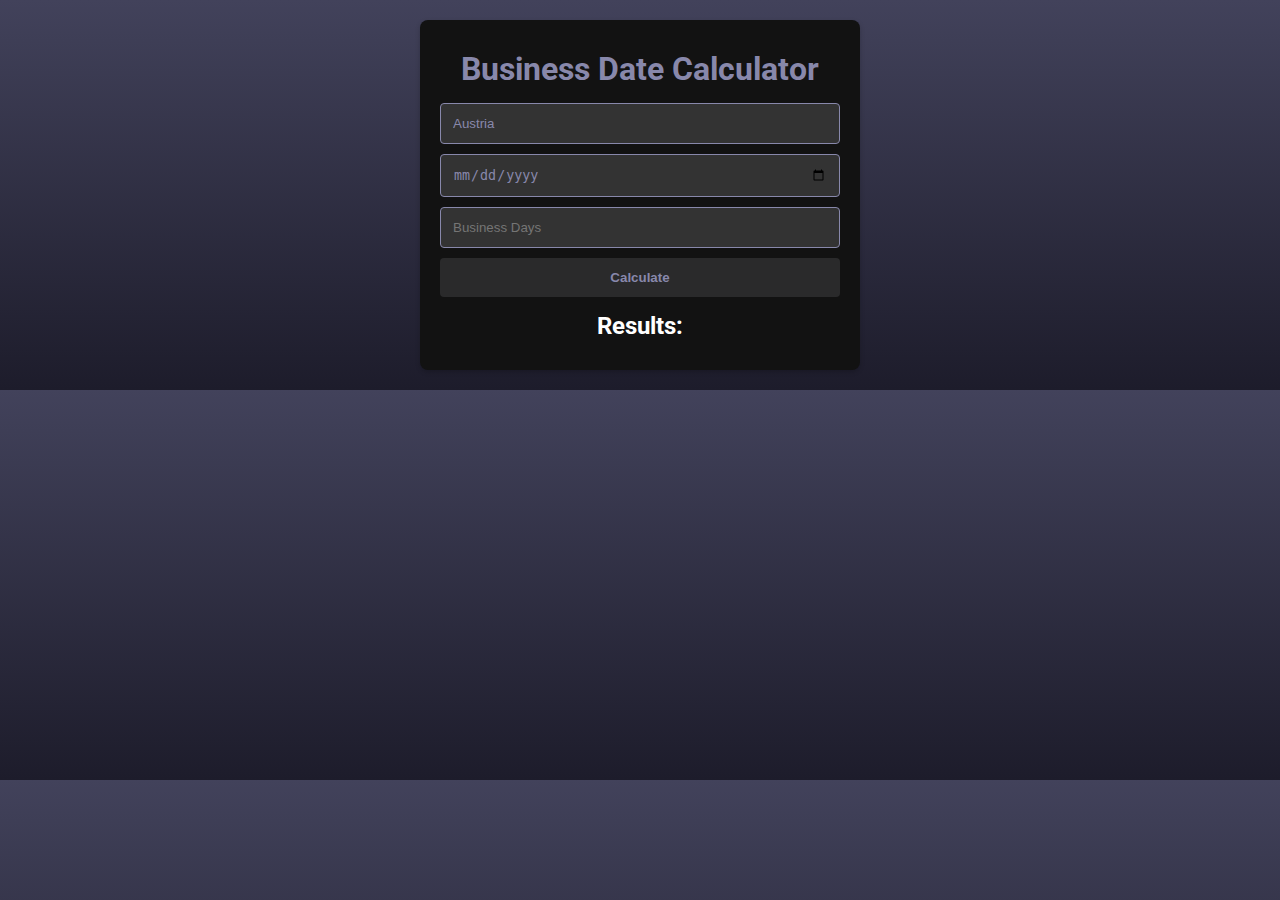
<file: businessdaycalc.html>
<!DOCTYPE html>
<html lang="en">
<head>
    <meta charset="UTF-8">
    <meta name="viewport" content="width=device-width, initial-scale=1.0">
    <title>Business Date Calculator</title>
    <link href="https://fonts.googleapis.com/css2?family=Roboto:wght@400;700&display=swap" rel="stylesheet">
    <style>
        body { 
            font-family: 'Roboto', sans-serif; 
            background: linear-gradient(to bottom, #42425b, #1d1c2b); 
            margin: 0; 
            padding: 20px; 
        }
        .calculator { 
            max-width: 400px; 
            margin: auto; 
            padding: 20px; 
            background: #121212; 
            border-radius: 8px; 
            box-shadow: 0 2px 5px rgba(0, 0, 0, 0.2); 
            color: #8888ab; 
        }
        input, select { 
            width: 100%; 
            padding: 12px; 
            margin: 5px 0; 
            border: 1px solid #8888ab; 
            border-radius: 4px; 
            box-sizing: border-box; 
            background: #333; 
            color: #8888ab; 
            appearance: none; /* Remove default styling */
        }
        button { 
            width: 100%; 
            padding: 12px; 
            margin: 5px 0; 
            background-color: #2a2a2b; 
            color: #8888ab; 
            border: none; 
            border-radius: 4px; 
            cursor: pointer; 
            font-weight: bold; 
        }
        button:hover { 
            background-color: #0a0a0a; 
        }
        h1, h2 { 
            text-align: center; 
            margin: 10px 0; 
        }
        #result {
            color: white; 
        }
    </style>
</head>
<body>
    <div class="calculator">
        <h1>Business Date Calculator</h1>
        <select id="countrySelect">
            <option value="AT">Austria</option>
            <option value="BA">Bosnia and Herzegovina</option>
            <option value="BE">Belgium</option>
            <option value="BG">Bulgaria</option>
            <option value="HR">Croatia</option>
            <option value="CZ">Czech Republic</option>
            <option value="DK">Denmark</option>
            <option value="EE">Estonia</option>
            <option value="FI">Finland</option>
            <option value="FR">France</option>
            <option value="DE">Germany</option>
            <option value="GR">Greece</option>
            <option value="HU">Hungary</option>
            <option value="IE">Ireland</option>
            <option value="IT">Italy</option>
            <option value="LT">Lithuania</option>
            <option value="LU">Luxembourg</option>
            <option value="LV">Latvia</option>
            <option value="NL">Netherlands</option>
            <option value="NO">Norway</option>
            <option value="PL">Poland</option>
            <option value="PT">Portugal</option>
            <option value="RO">Romania</option>
            <option value="SI">Slovenia</option>
            <option value="SK">Slovakia</option>
            <option value="ES">Spain</option>
            <option value="SE">Sweden</option>
            <option value="CH">Switzerland</option>
            <option value="GB">United Kingdom</option>
            <option value="BN">Brunei</option>
            <option value="HK">Hong Kong</option>
            <option value="ID">Indonesia</option>
            <option value="MO">Macao</option>
            <option value="MY">Malaysia</option>
            <option value="PH">Philippines</option>
            <option value="SG">Singapore</option>
            <option value="TH">Thailand</option>
            <option value="TW">Taiwan</option>
            <option value="VN">Vietnam</option>
            <option value="AI">Anguilla</option>
            <option value="AG">Antigua and Barbuda</option>
            <option value="AW">Aruba</option>
            <option value="BB">Barbados</option>
            <option value="BM">Bermuda</option>
            <option value="BQ">Bonaire, Sint Eustatius and Saba</option>
            <option value="KY">Cayman Islands</option>
            <option value="CW">Curaçao</option>
            <option value="DM">Dominica</option>
            <option value="DO">Dominican Republic</option>
            <option value="GL">Greenland</option>
            <option value="GD">Grenada</option>
            <option value="GP">Guadeloupe</option>
            <option value="HT">Haiti</option>
            <option value="JM">Jamaica</option>
            <option value="MQ">Martinique</option>
            <option value="MS">Montserrat</option>
            <option value="PR">Puerto Rico</option>
            <option value="BL">Saint Barthélemy</option>
            <option value="KN">Saint Kitts and Nevis</option>
            <option value="LC">Saint Lucia</option>
            <option value="SX">Sint Maarten (Dutch part)</option>
            <option value="VC">Saint Vincent and the Grenadines</option>
            <option value="BS">The Bahamas</option>
            <option value="TT">Trinidad and Tobago</option>
            <option value="TC">Turks and Caicos Islands</option>
            <option value="VG">Virgin Islands (British)</option>
            <option value="VI">Virgin Islands (U.S.)</option>
            <option value="BZ">Belize</option>
            <option value="BO">Bolivia</option>
            <option value="CL">Chile</option>
            <option value="CO">Colombia</option>
            <option value="CR">Costa Rica</option>
            <option value="EC">Ecuador</option>
            <option value="SV">El Salvador</option>
            <option value="FK">Falkland Islands</option>
            <option value="GF">French Guiana</option>
            <option value="GT">Guatemala</option>
            <option value="GY">Guyana</option>
            <option value="HN">Honduras</option>
            <option value="NI">Nicaragua</option>
            <option value="PA">Panama</option>
            <option value="PY">Paraguay</option>
            <option value="PE">Peru</option>
            <option value="GS">South Georgia and the South Sandwich Islands</option>
            <option value="SR">Suriname</option>
            <option value="UY">Uruguay</option>
            <option value="VE">Venezuela</option>
        </select>
        <input type="date" id="startDate" required>
        <input type="text" id="businessDays" placeholder="Business Days" required>
        <button onclick="calculateBusinessDate()">Calculate</button>
        <h2 id="result">Results: </h2>
    </div>

    <script>
        async function fetchHolidays(countryCode) {
            const apiKey = 'YOUR_PUBLIC_API_KEY'; // Replace with your public Calendarific API key
            const year = new Date().getFullYear();
            const url = `https://calendarific.com/api/v2/holidays?api_key=${apiKey}&country=${countryCode}&year=${year}`;
            
            const response = await fetch(url);
            if (!response.ok) throw new Error('Failed to fetch holidays');
            const data = await response.json();
            return data.response.holidays.map(holiday => holiday.date.iso);
        }

        function isWeekend(date) {
            return date.getDay() === 0 || date.getDay() === 6; // Sunday or Saturday
        }

        function parseBusinessDays(input) {
            const parts = input.split('-').map(Number);
            return parts.length === 2 ? [parts[0], parts[1]] : [parseInt(input), parseInt(input)];
        }

        async function calculateBusinessDate() {
            const startDate = new Date(document.getElementById('startDate').value);
            const businessDaysInput = document.getElementById('businessDays').value;
            const selectedCountry = document.getElementById('countrySelect').value;
            const holidayDates = await fetchHolidays(selectedCountry);
            const [minDays, maxDays] = parseBusinessDays(businessDaysInput);
            const results = [];

            for (let days = minDays; days <= maxDays; days++) {
                let resultDate = new Date(startDate);
                let addedDays = 0;

                while (addedDays < days) {
                    resultDate.setDate(resultDate.getDate() + 1);
                    if (!isWeekend(resultDate) && !holidayDates.includes(resultDate.toISOString().split('T')[0])) {
                        addedDays++;
                    }
                }

                results.push(resultDate.toLocaleDateString());
            }

            document.getElementById('result').innerText = 'Results: ' + results.join(' and ');
        }
    </script>
</body>
</html>
</file>
